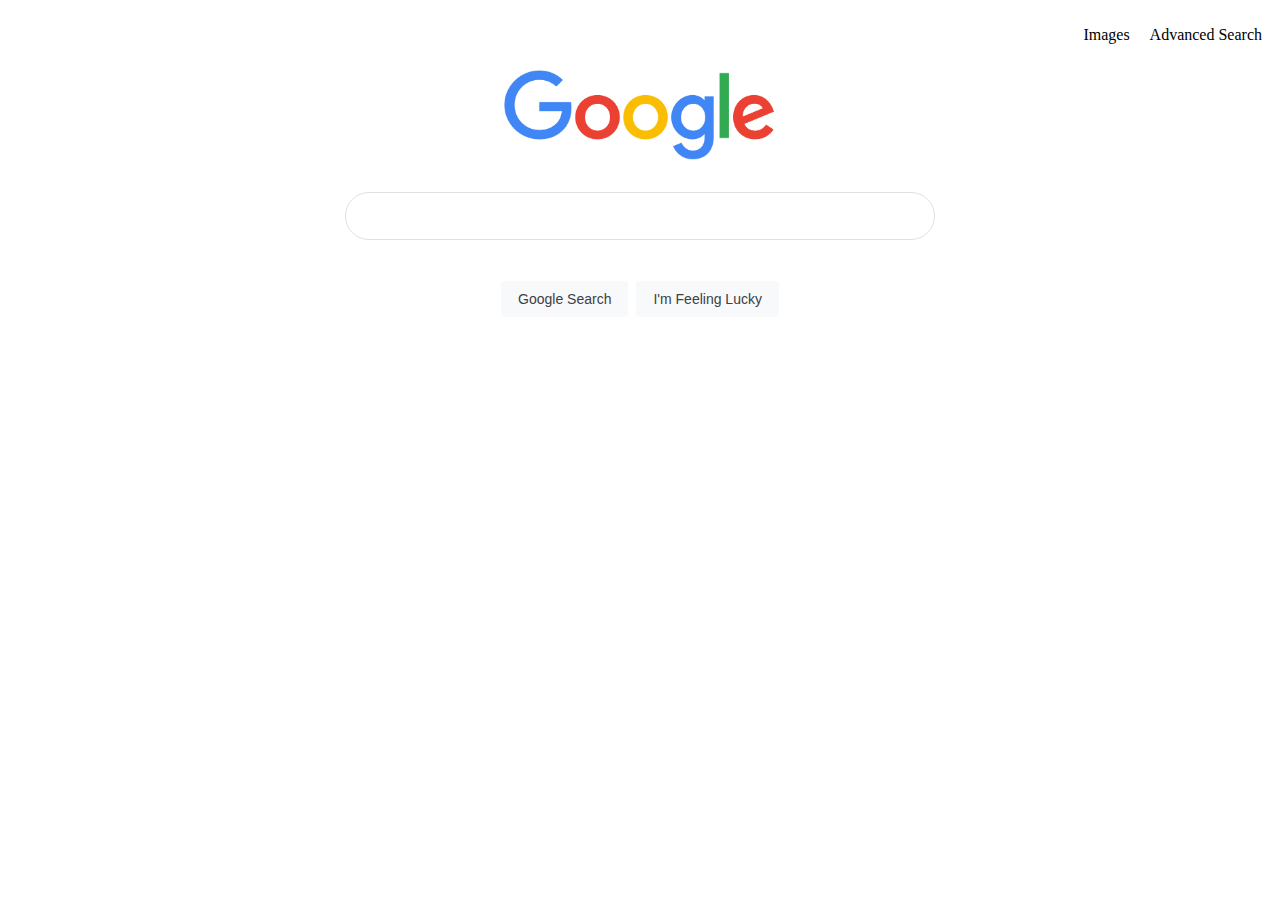
<file: index.html>
<!DOCTYPE html>
<html lang="en">
  <head>
    <meta charset="UTF-8">
    <meta name="viewport" content="width=device-width, initial-scale=1.0">
    <title>Search</title>
    <link rel="stylesheet" href="styles.css">
  </head>
  <body>
    <nav>
      <ul class="navbar-topright">
        <li class="navbar-item"><a href="images.html">Images</a></li>
        <li class="navbar-item"><a href="advanced.html">Advanced Search</a></li>
      </ul>
    </nav>
    <div class="center-div">
      <img src="google.png" alt="Google" width="272" height="92">
    </div>
    <form action="https://www.google.com/search" method="get" role="search">
      <label for="search-input"></label>
      <input type="text" name="q" id="search-input" class="rounded-input" aria-label="Search" autocomplete="off" autocapitalize="off" spellcheck="false">
      <div class="center-div">
        <button type="submit" name="btnK" class="btn btn-google">Google Search</button>
        <button type="submit" name="btnI" class="btn-google">I'm Feeling Lucky</button>
      </div>
    </form>
  </body>
</html>
</file>
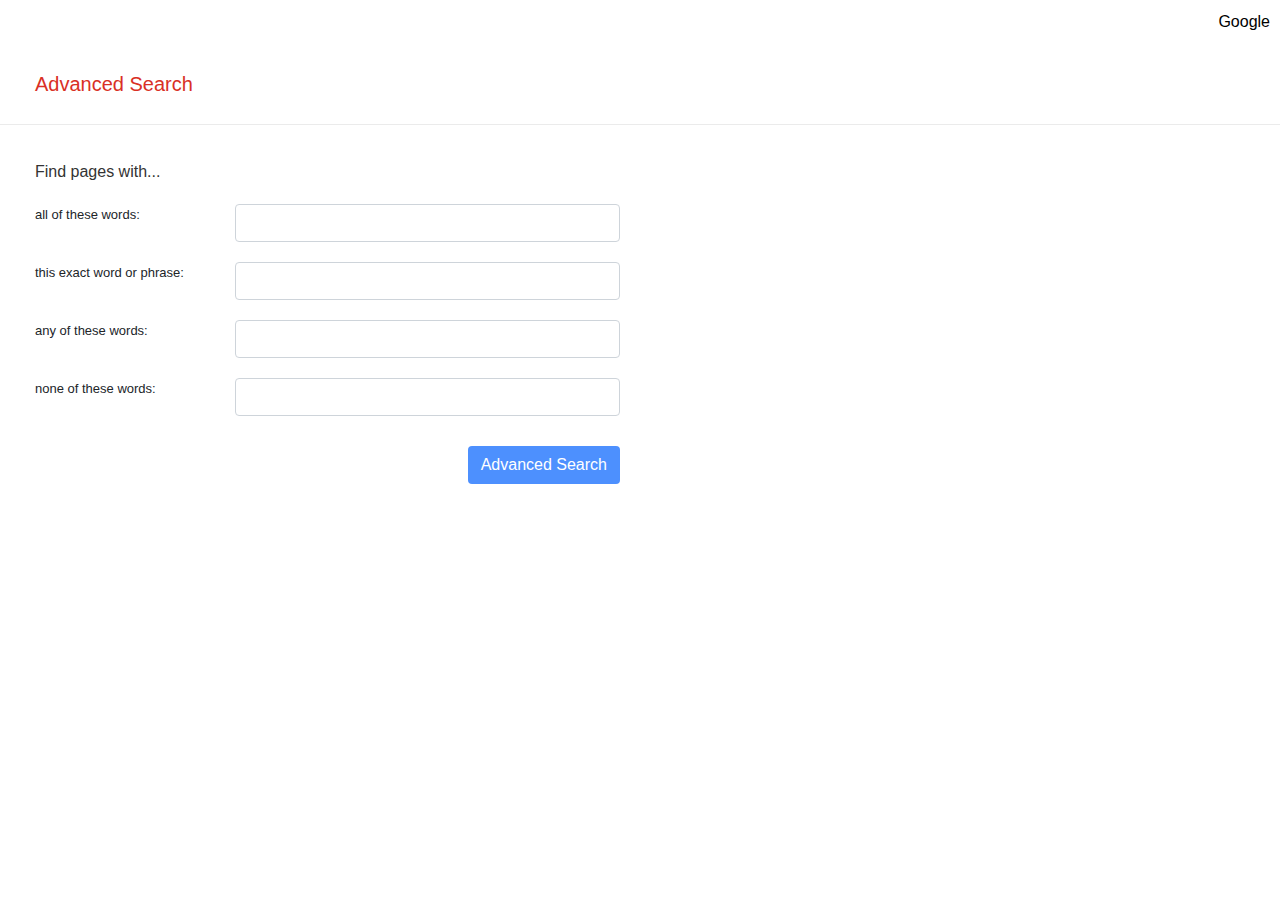
<file: advanced.html>
<!DOCTYPE html>
<html lang="en">
<head>
  <title>Search</title>
  <link rel="stylesheet" href="styles.css">
  <link rel="stylesheet" href="https://cdn.jsdelivr.net/npm/bootstrap@4.0.0/dist/css/bootstrap.min.css" integrity="sha384-Gn5384xqQ1aoWXA+058RXPxPg6fy4IWvTNh0E263XmFcJlSAwiGgFAW/dAiS6JXm" crossorigin="anonymous">
</head>
<body>
  <nav>
    <ul class="navbar-topright">
      <li class="navbar-item"><a href="index.html">Google</a></li>
    </ul>
  </nav>
  <p class="h1-adv">Advanced Search</p>
  <div class="horizontal-line"></div>
  <div class="div-advanced">
    <p class="h2-adv">Find pages with...</p>
    <form action="https://google.com/search">
      <div class="row-input">
        <div class="left">
          <p class="p-advanced">all of these words:</p>
        </div>
        <div class="right">
          <input type="text" name="as_q" class="form-control">
      </div>
      </div>
      <div class="row-input">
        <div class="left">
          <p class="p-advanced">this exact word or phrase:</p>
        </div>
        <div class="right">
          <input type="text" name="as_epq" class="form-control">
        </div>
      </div>
      <div class="row-input">
        <div class="left">
          <p class="p-advanced">any of these words:</p>
        </div>
        <div class="right">
          <input type="text" name="as_oq" class="form-control">
        </div>
      </div>
      <div class="row-input">
        <div class="left">
          <p class="p-advanced">none of these words:</p>
        </div>
        <div class="right">
          <input type="text" name="as_eq" class="form-control">
        </div>
      </div>
      <div class="btn-div">
        <input type="submit" value="Advanced Search" class="btn btn-advanced">
      </div>
    </form>
  </div>
</body>
</html>
</file>
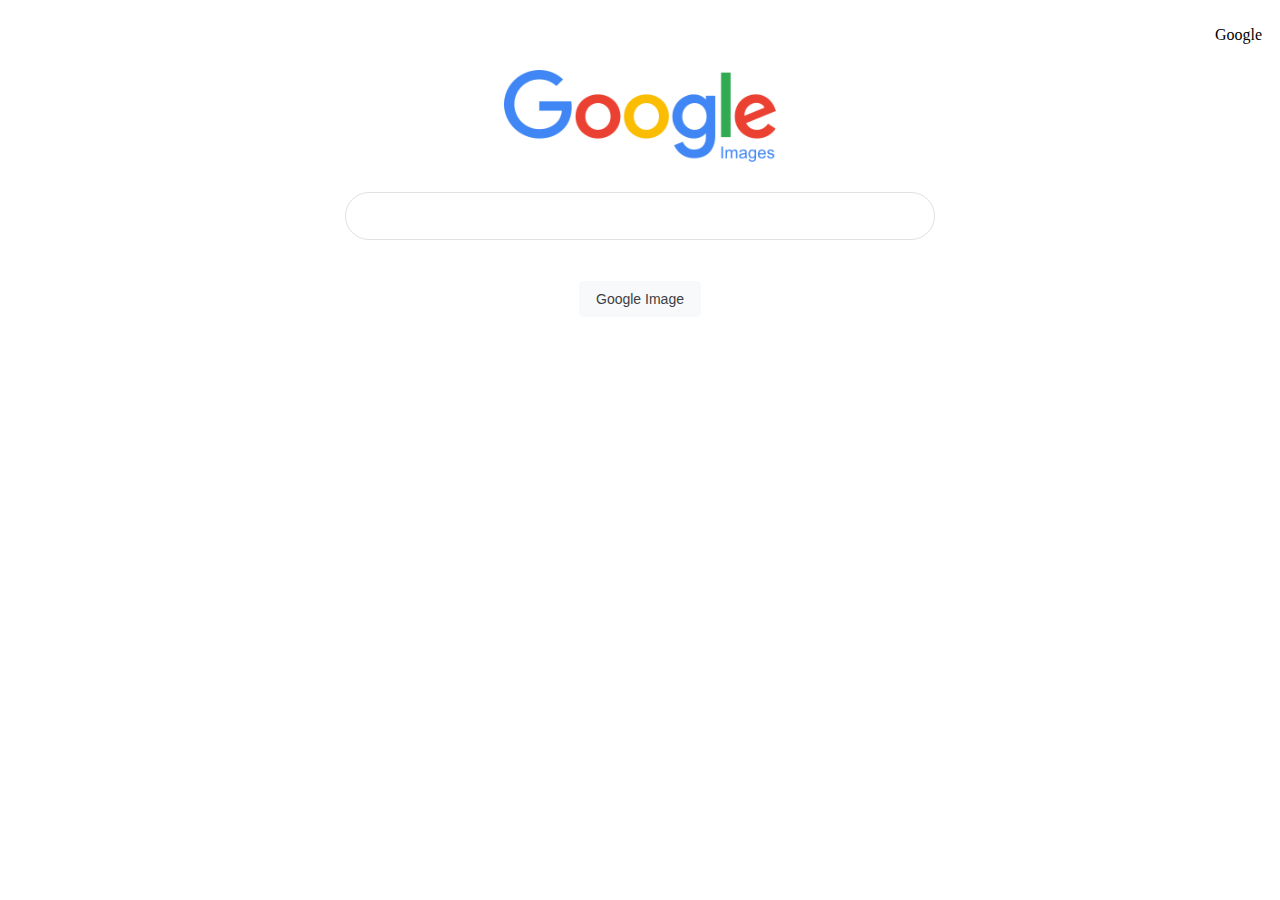
<file: images.html>
<!DOCTYPE html>
<html lang="en">
<head>
  <title>Search</title>
  <link rel="stylesheet" href="styles.css">
</head>
<body>
  <nav>
    <ul class="navbar-topright">
      <li class="navbar-item"><a href="index.html">Google</a></li>
    </ul>
  </nav>
  <div class="center-div">
    <img src="google-image.png" alt="google" width="272" height="92">
  </div>
  <form action="https://google.com/search" method="get">
    <input type="text" name="q" class="rounded-input">
    <input type="hidden" name="tbm" value="isch">
    <div class="center-div">
      <button type="submit" value="Google Image" class="btn-google">Google Image</button>
    </div>
  </form>
</body>
</html>
</file>
<file: styles.css>
.navbar-topright{
  list-style-type: none;
  display: flex;
  flex-direction: row;
  justify-content: flex-end;
}

.navbar-item{
  margin: 10px;
}

/* unvisited link */
a:link {
  color: black;
  text-decoration: none;
}

/* visited link */
a:visited {
  color: black;
}

/* mouse over link */
a:hover {
  color: black;
  text-decoration: underline;
}

/* selected link */
a:active {
  color: black;
}

.center-div{
  display: flex;
  justify-content: center;
  align-items: center;
}

.rounded-input{
  display: flex;
  z-index: 3;
  min-height: 44px;
  background: #fff;
  border: 1px solid #dfe1e5;
  box-shadow: none;
  border-radius: 24px;
  margin: 0 auto;
  width: 638px;
  width: 584px;
  max-width: 100%;
  margin-top: 30px;
  margin-bottom: 30px;
}

.rounded-input:hover {
  background-color: #fff;
  box-shadow: 0 1px 6px rgba(32,33,36,.28);
  border-color: rgba(223,225,229,0);
}


.btn-google{
  background-color: #f8f9fa;
  border: 1px solid #f8f9fa;
  border-radius: 4px;
  color: #3c4043;
  font-family: Roboto,arial,sans-serif;
  font-size: 14px;
  margin: 11px 4px;
  padding: 0 16px;
  line-height: 27px;
  height: 36px;
  min-width: 54px;
  text-align: center;
  cursor: pointer;
  user-select: none;
}

.btn-google:hover {
  background-color: #e8eaed;
  cursor: pointer;
}

.h1-adv{
  color: #d93025;
  font-size: 20px;
  margin: 25px 35px;
}

.horizontal-line{
  border-bottom: 1px solid #ebebeb
}

.h2-adv{
  font-size: 16px;
  color: #333333
}

.div-advanced{
  margin: 35px;
}

.row-input{
  display: flex;
  flex-direction: row;
  align-items: center;
  margin-top: 20px;
}

.left{
  width: 200px;
}

.right{
  width: 385px;
}

.p-advanced{
  font-size: 13px;
  vertical-align: middle;
}

.btn-advanced{
  box-shadow: none;
  background-color: #4d90fe;
  border: 1px solid #3079ed;
  color: #fff;
}

.btn-div{
  display: flex;
  justify-content: flex-end;
  width: 585px;
  margin-top: 30px;
}
</file>
